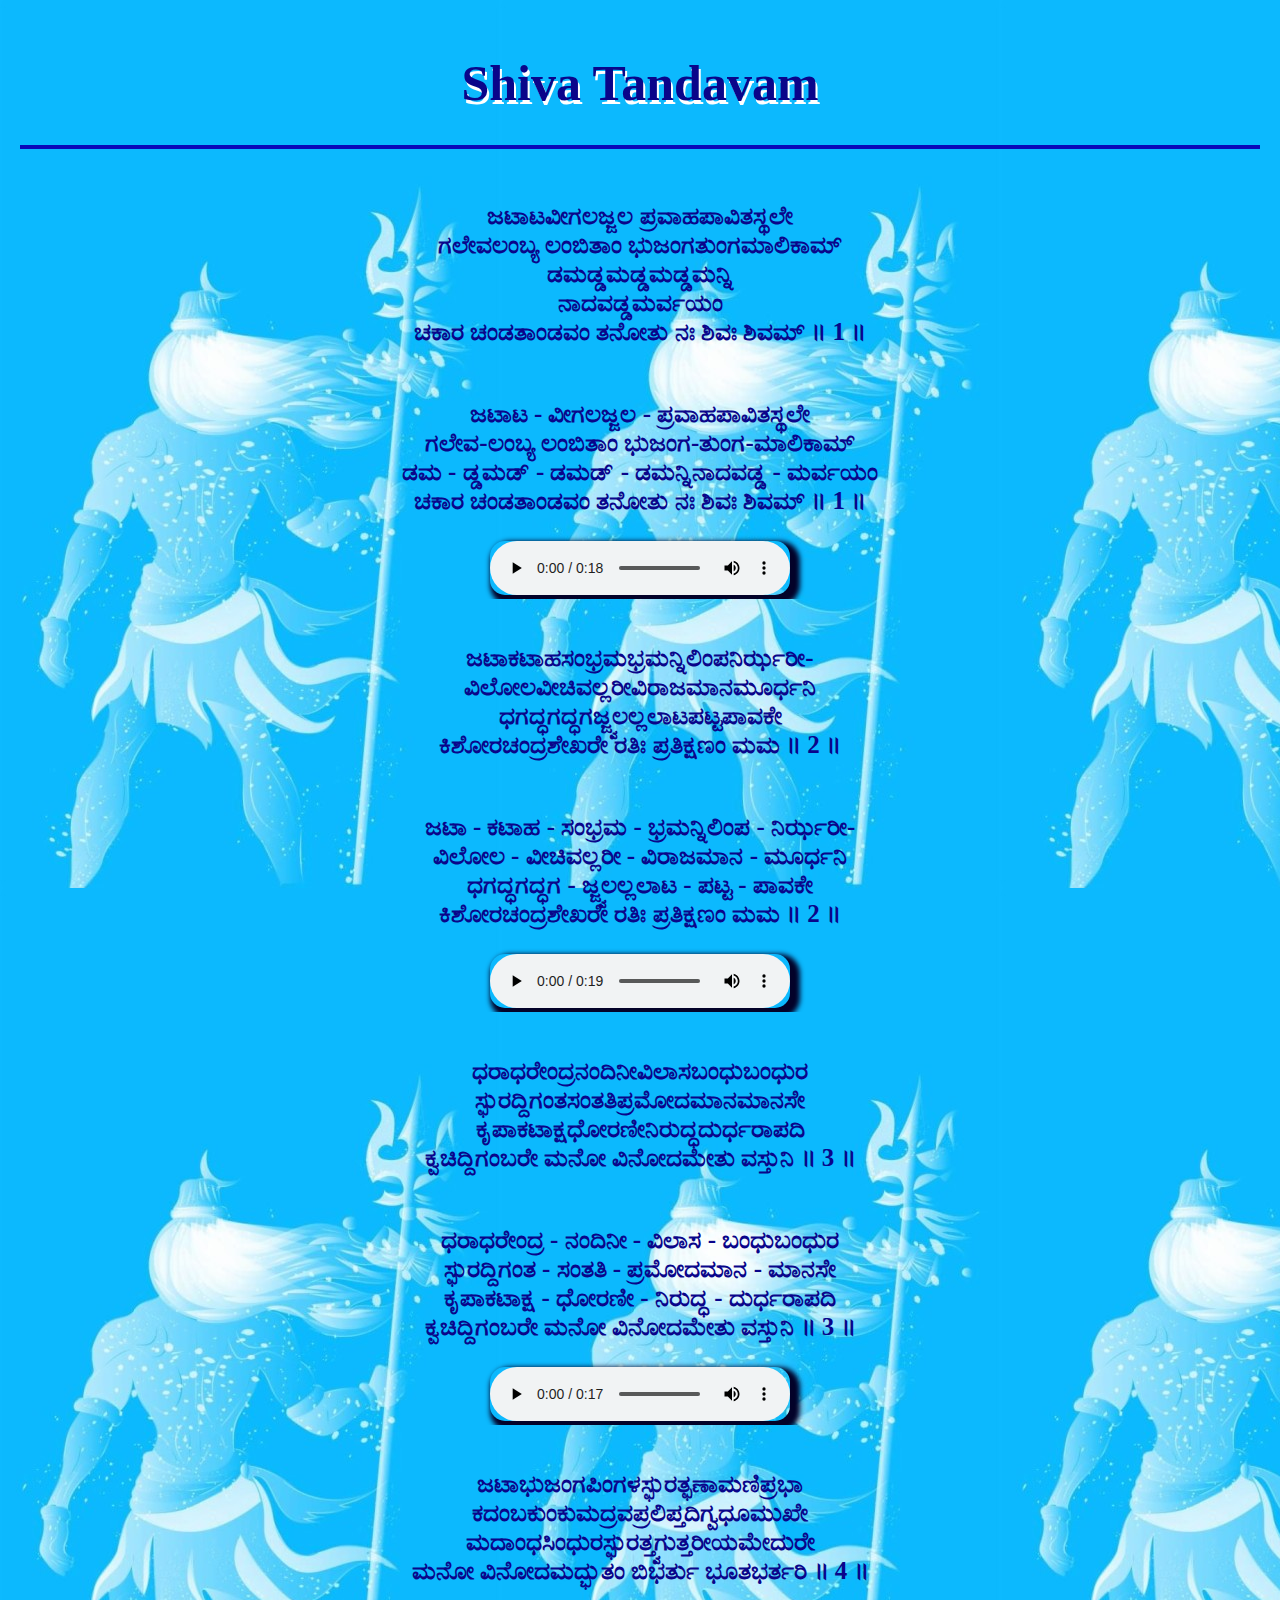
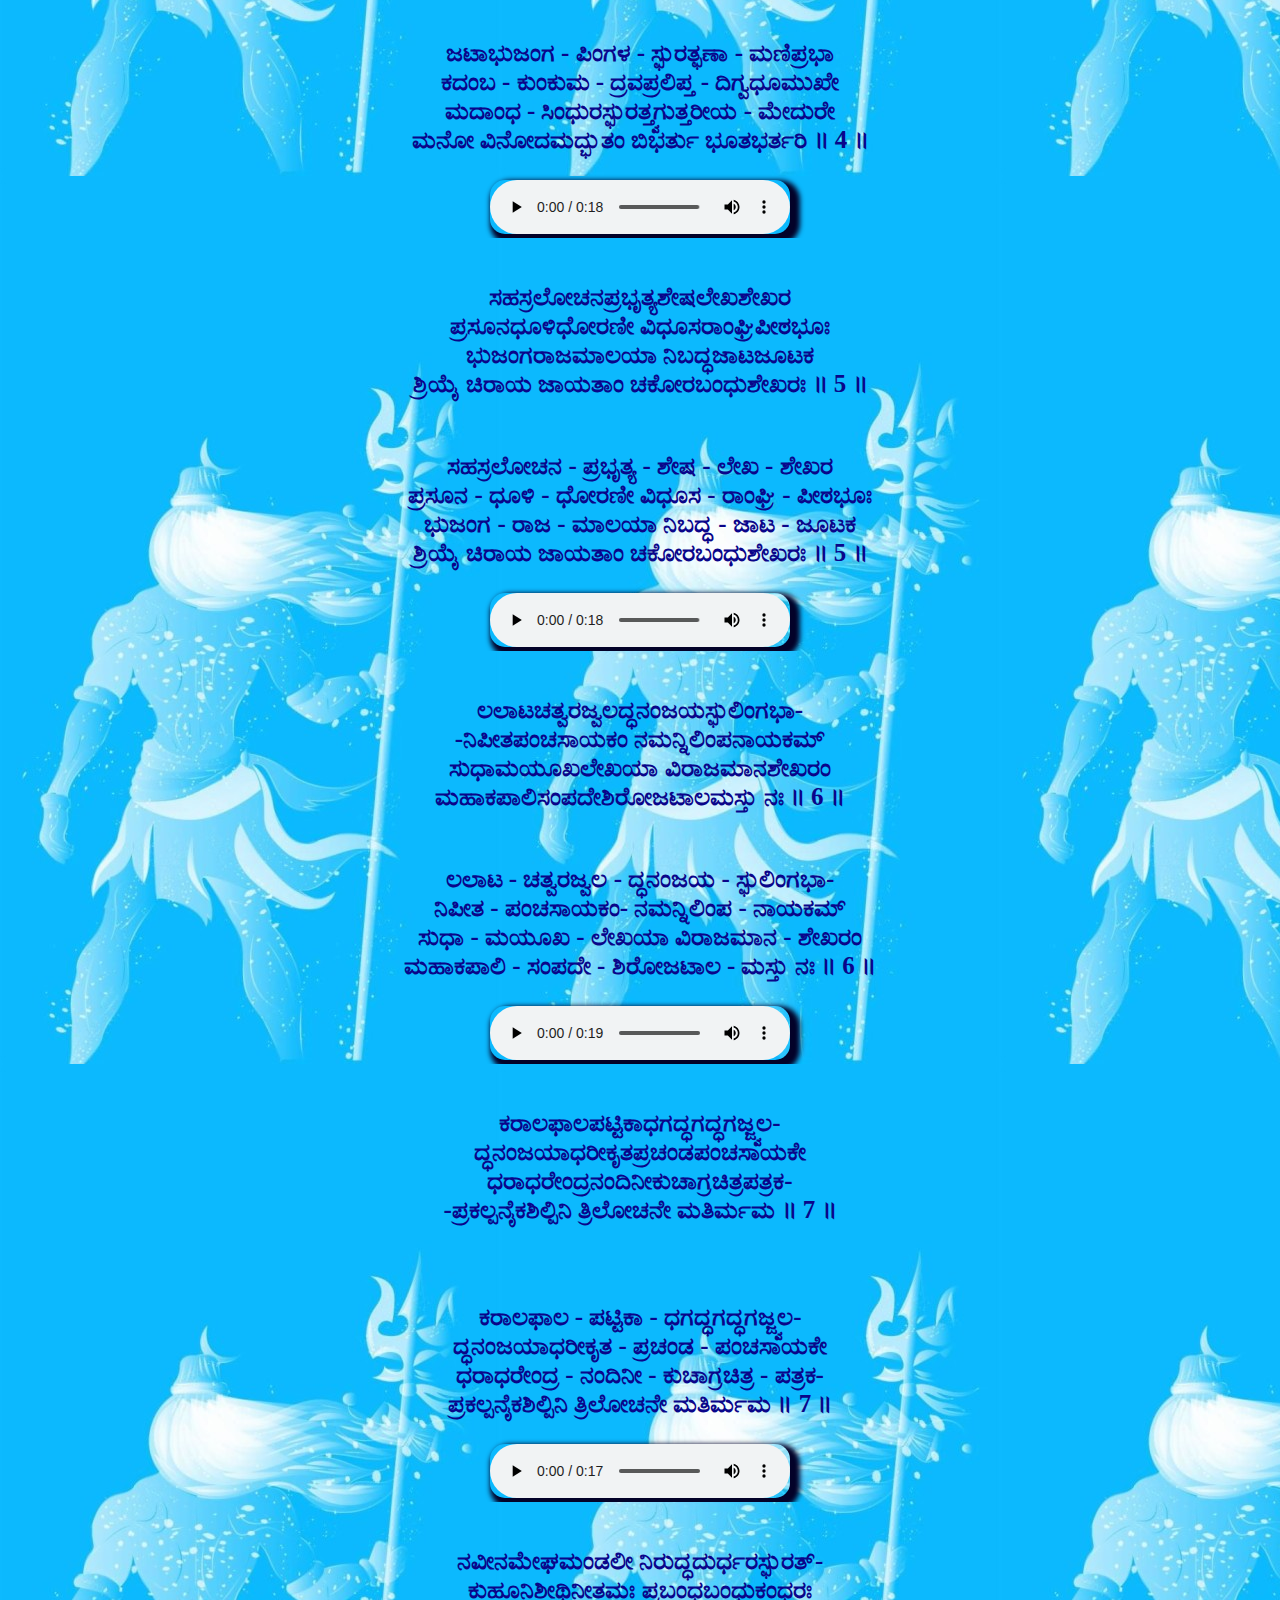
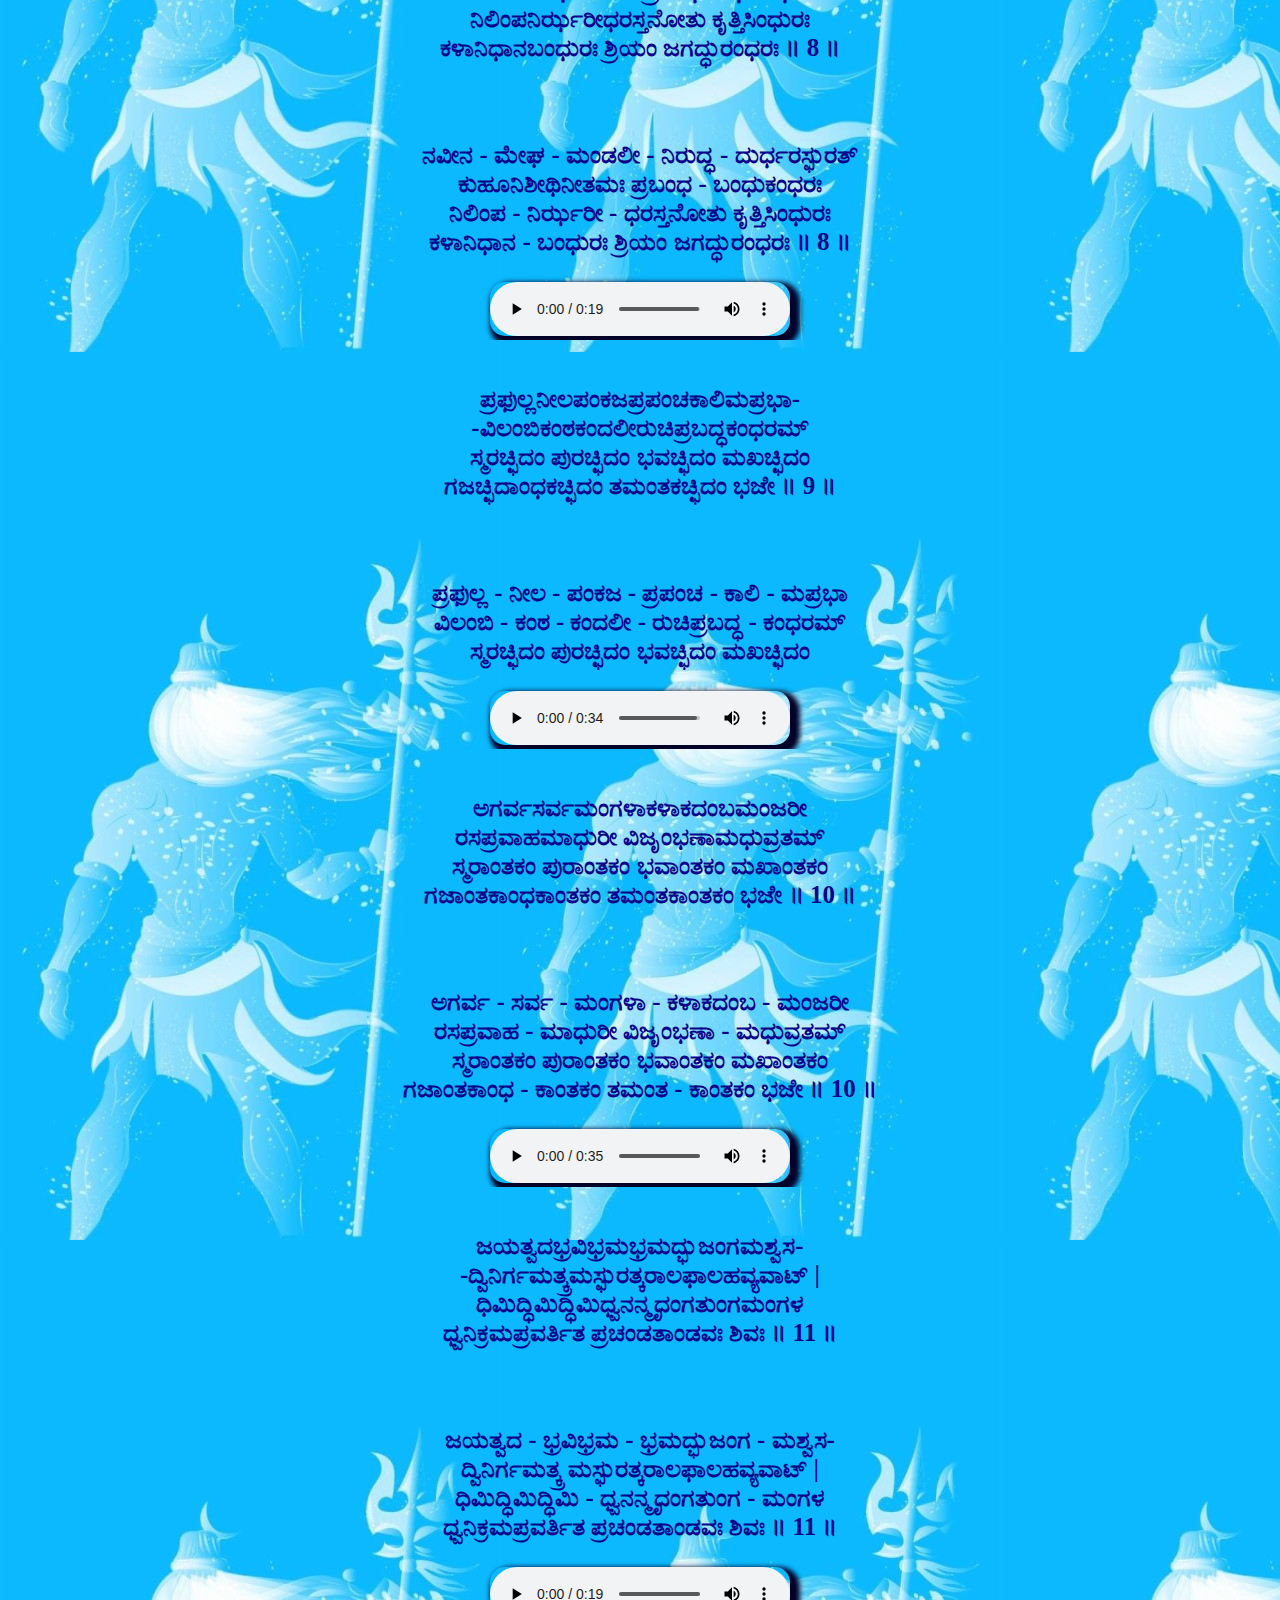
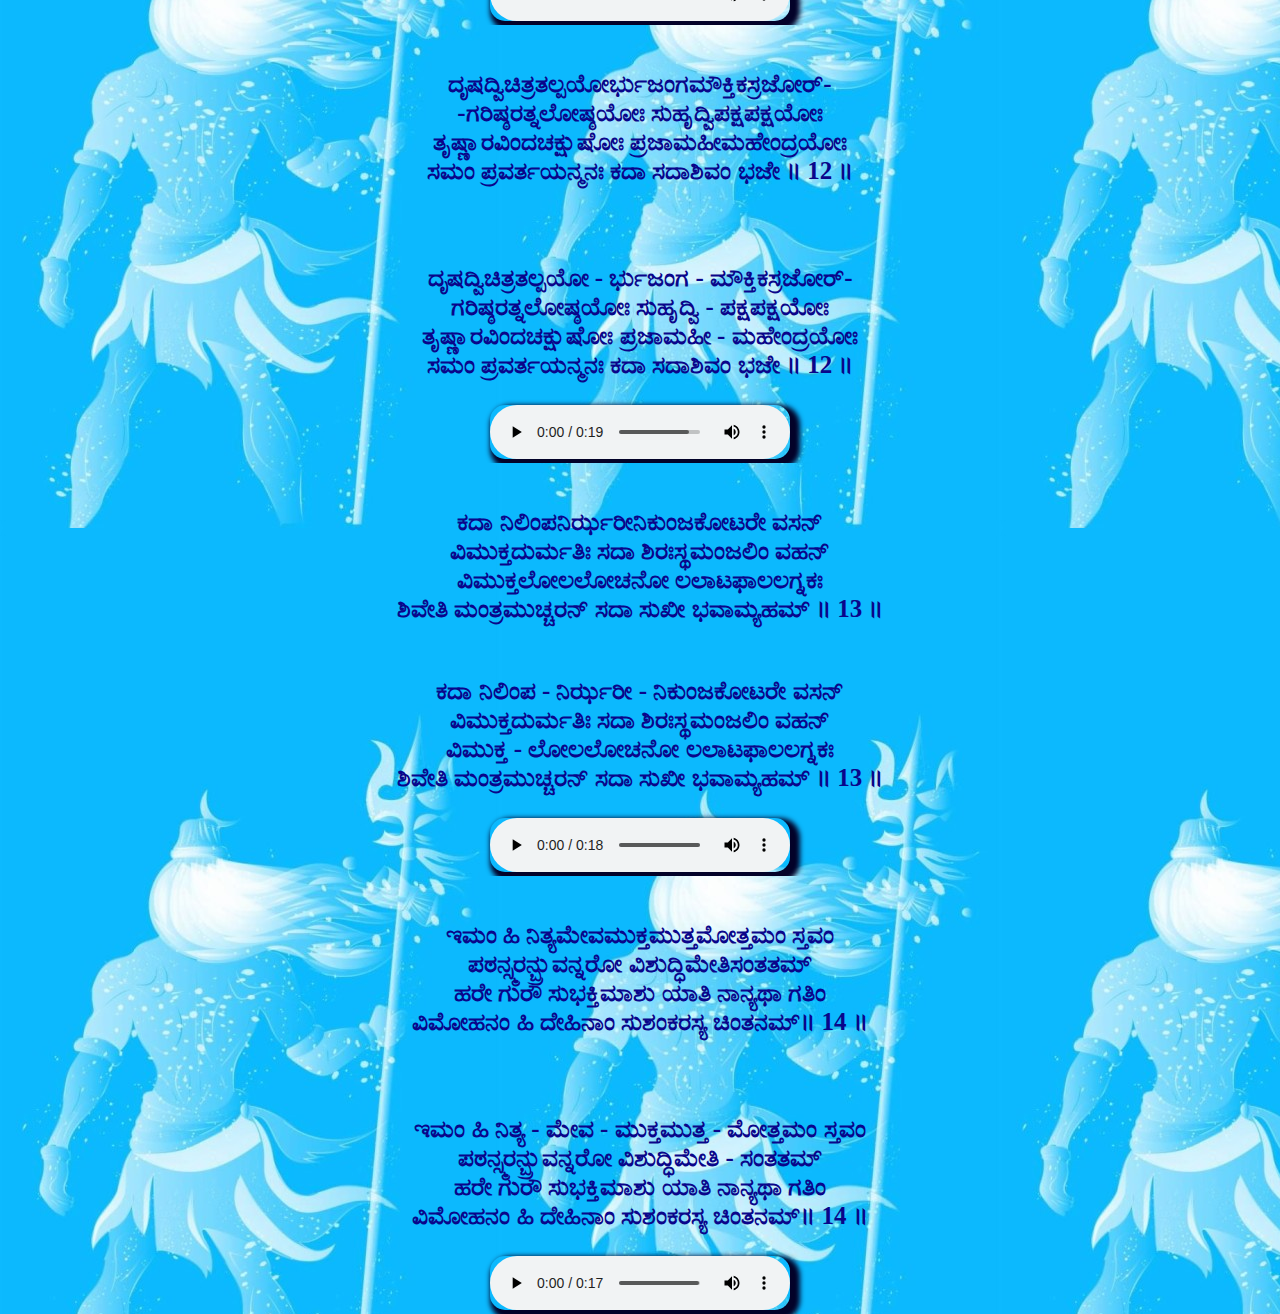
<file: index.html>
<!DOCTYPE html>
<html lang="en">
  <head>
    <meta charset="UTF-8" />
    <meta http-equiv="X-UA-Compatible" content="IE=edge" />
    <!-- <meta name="viewport" content="width=device-width, initial-scale=1.0" /> -->
    <meta
      name="viewport"
      content="width=device-width, initial-scale = 1.0, 
maximum-scale=1.0, user-scalable=no"
    />
    <title>Shiva Tandavam</title>
    <link rel="stylesheet" href=".//css/style.css" />
  </head>
  <body>
    <div class="container">
      <div class="heading">
        <h1>Shiva Tandavam</h1>
      </div>

      <hr />
    </div>

    <script src="data.js"></script>
    <script src="fetch.js"></script>
  </body>
</html>
</file>
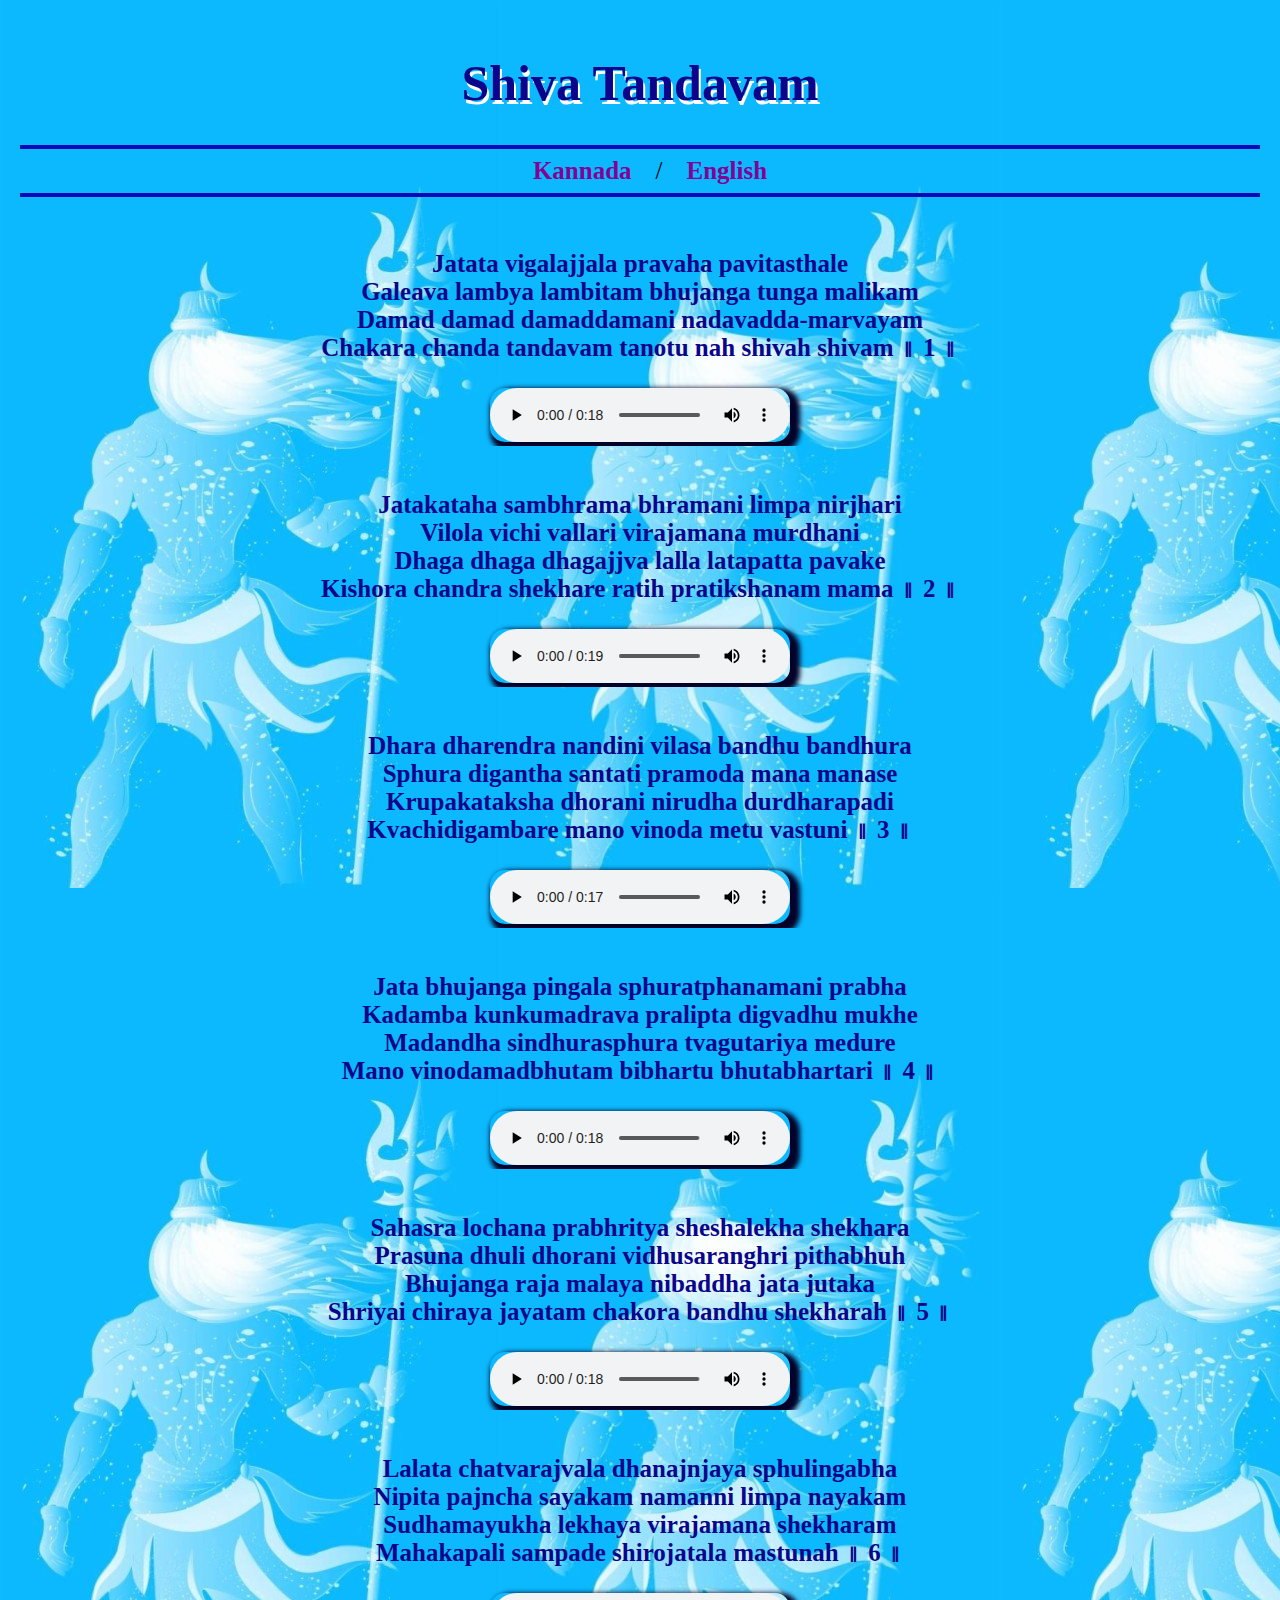
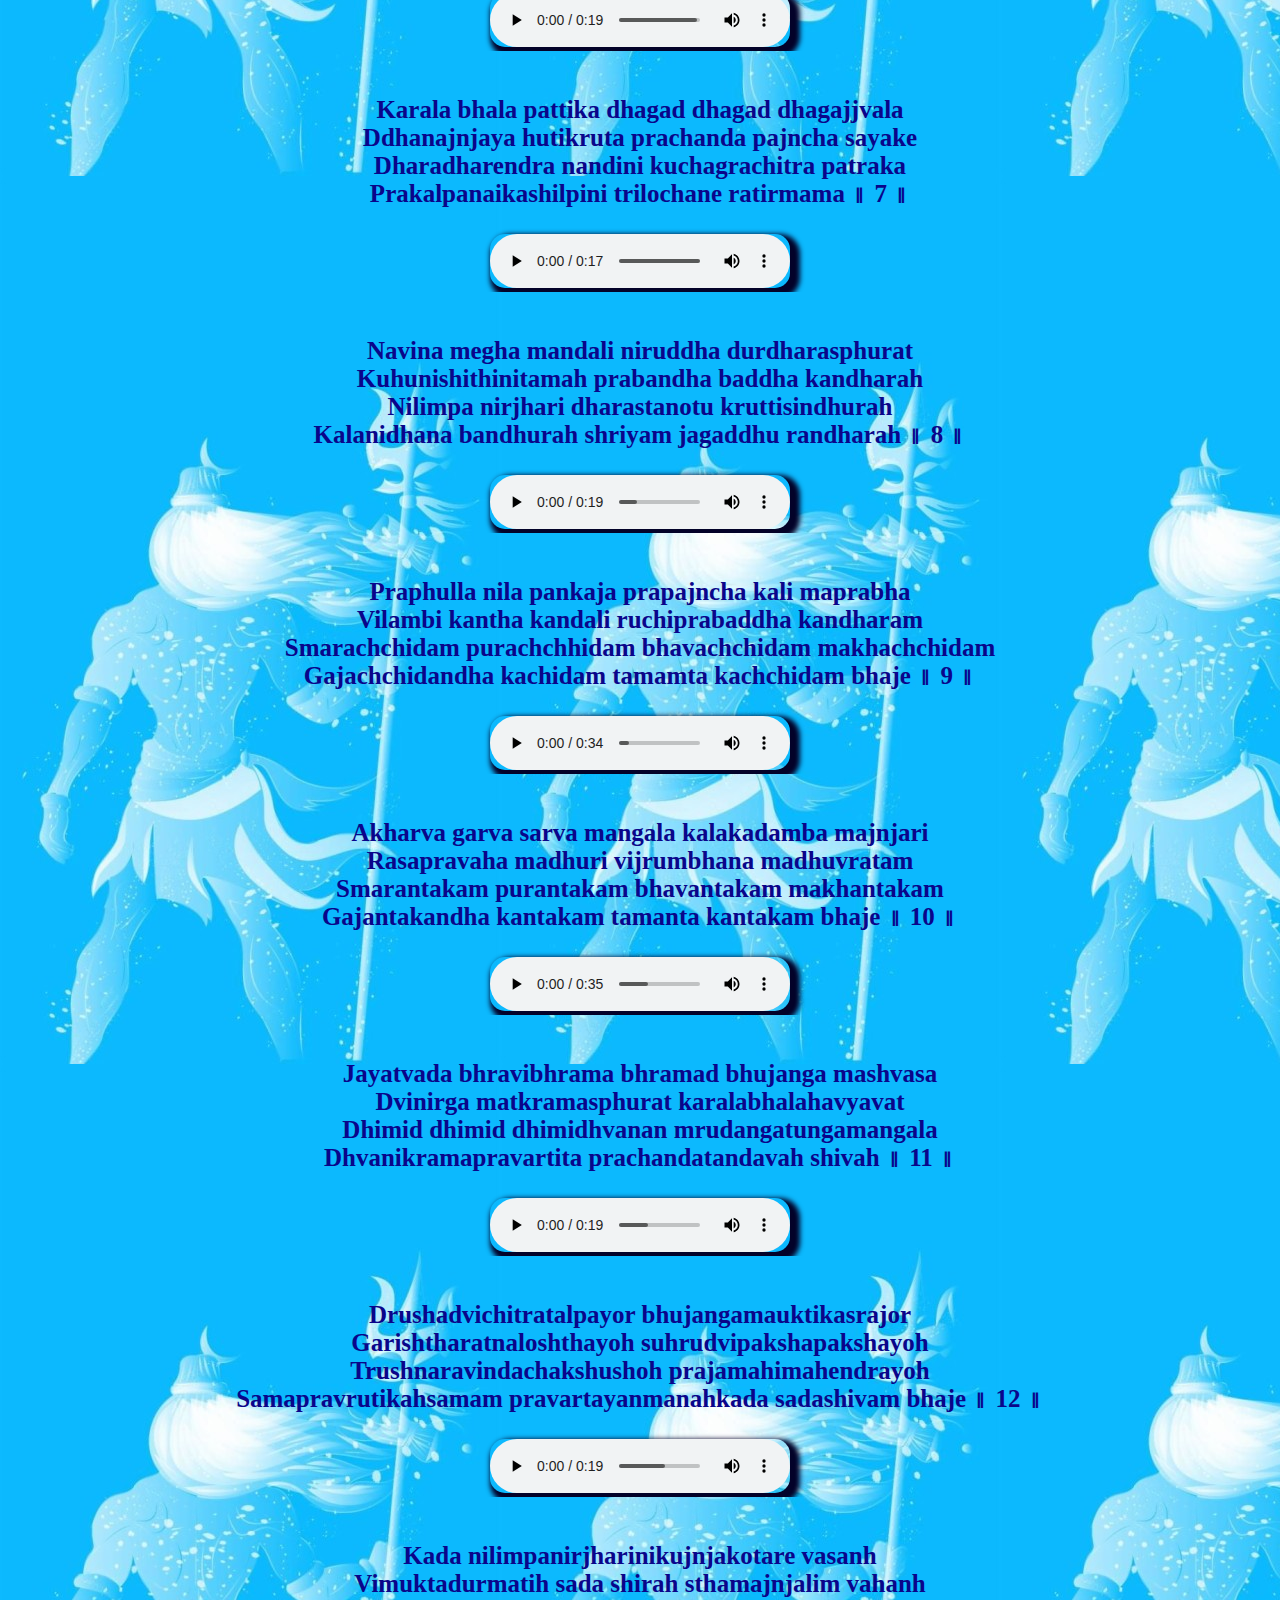
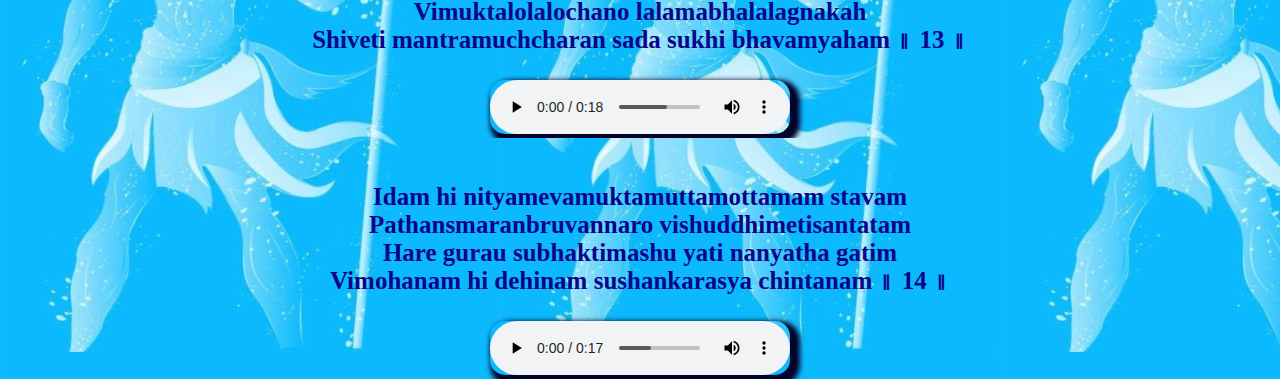
<file: English.html>
<!DOCTYPE html>
<html lang="en">
  <head>
    <meta charset="UTF-8" />
    <meta http-equiv="X-UA-Compatible" content="IE=edge" />
    <!-- <meta name="viewport" content="width=device-width, initial-scale=1.0" /> -->
    <meta
      name="viewport"
      content="width=device-width, initial-scale = 1.0, 
maximum-scale=1.0, user-scalable=no"
    />
    <title>Shiva Tandavam</title>

    <link rel="stylesheet" href=".//css/style.css" />
  </head>
  <body>
    <div class="container">
      <div class="heading">
        <h1>Shiva Tandavam</h1>
      </div>

      <hr />

      <div class="language">
        <ul>
          <li><a href="index.html">Kannada</a></li>
          <li>/</li>
          <li><a href="English.html">English</a></li>
        </ul>
      </div>

      <hr />
    </div>

    <script src="data _english.js"></script>
    <script src="fetch_English.js"></script>
  </body>
</html>
</file>
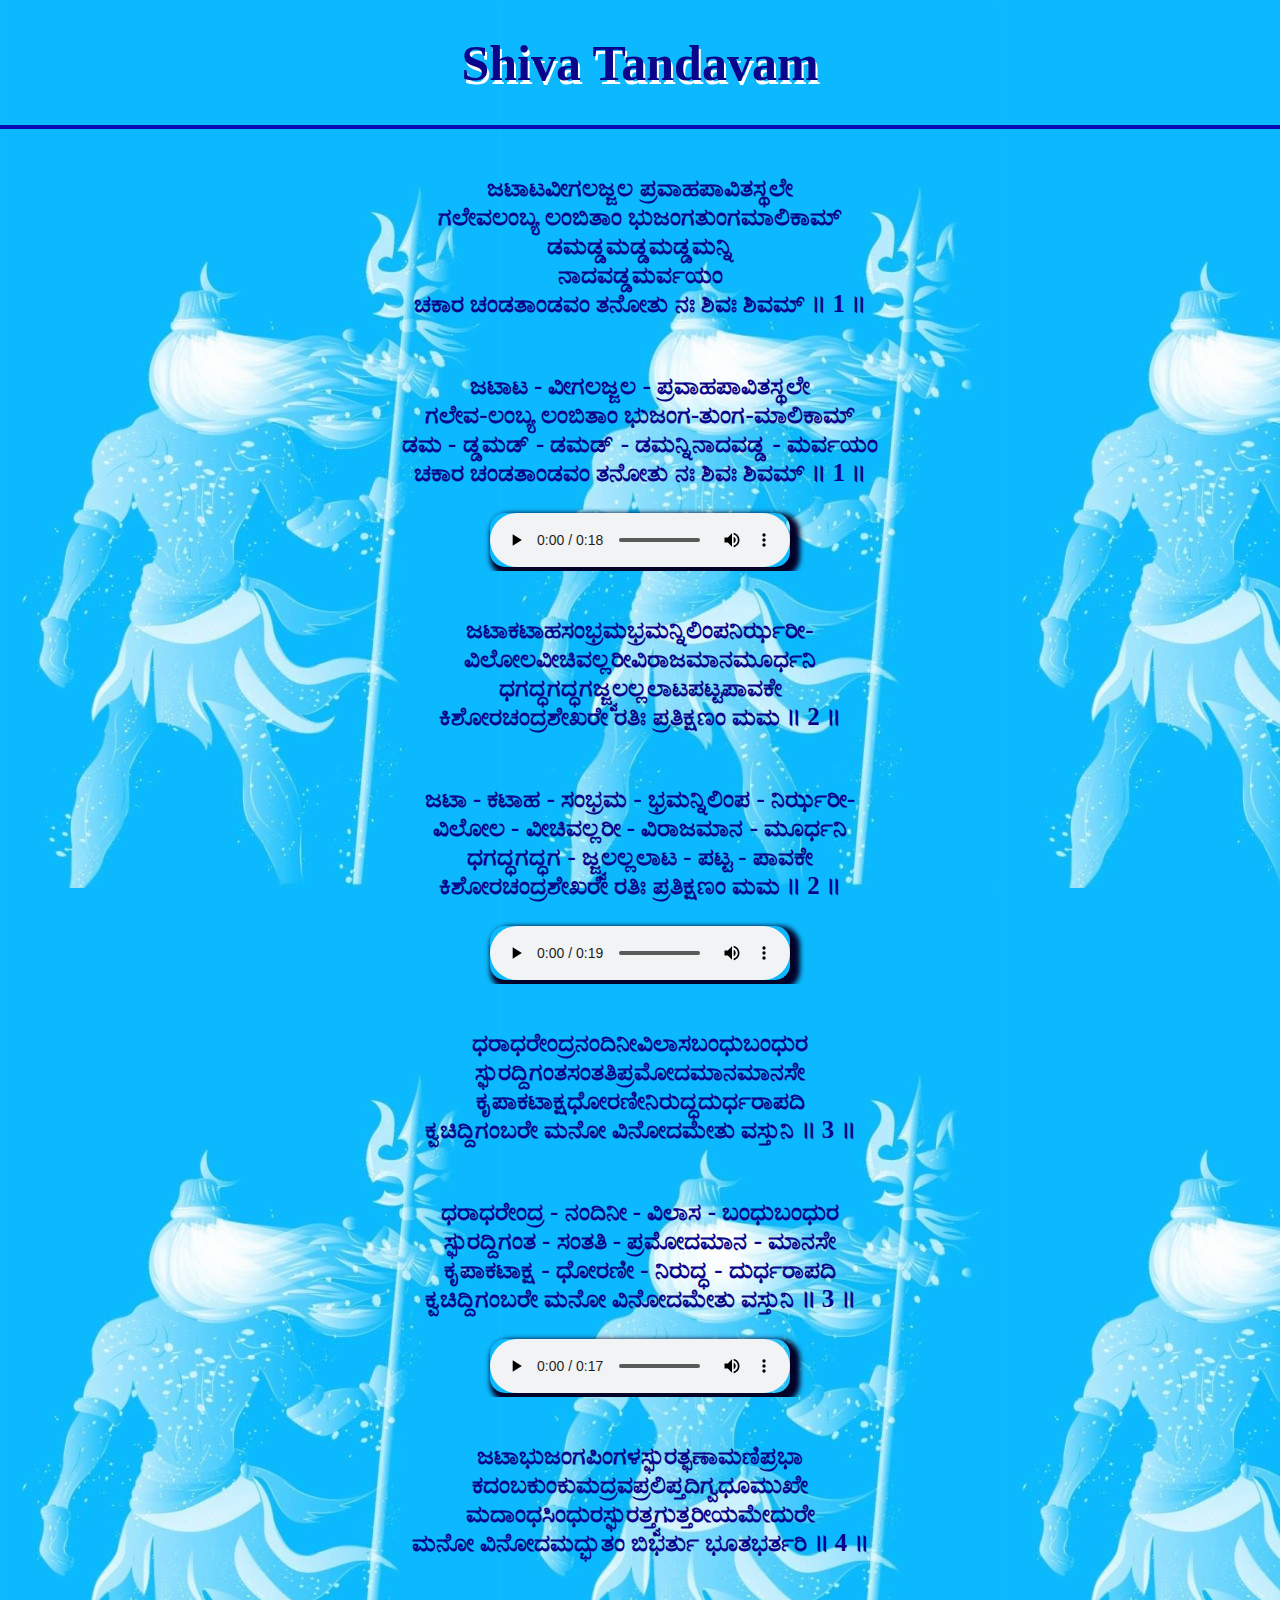
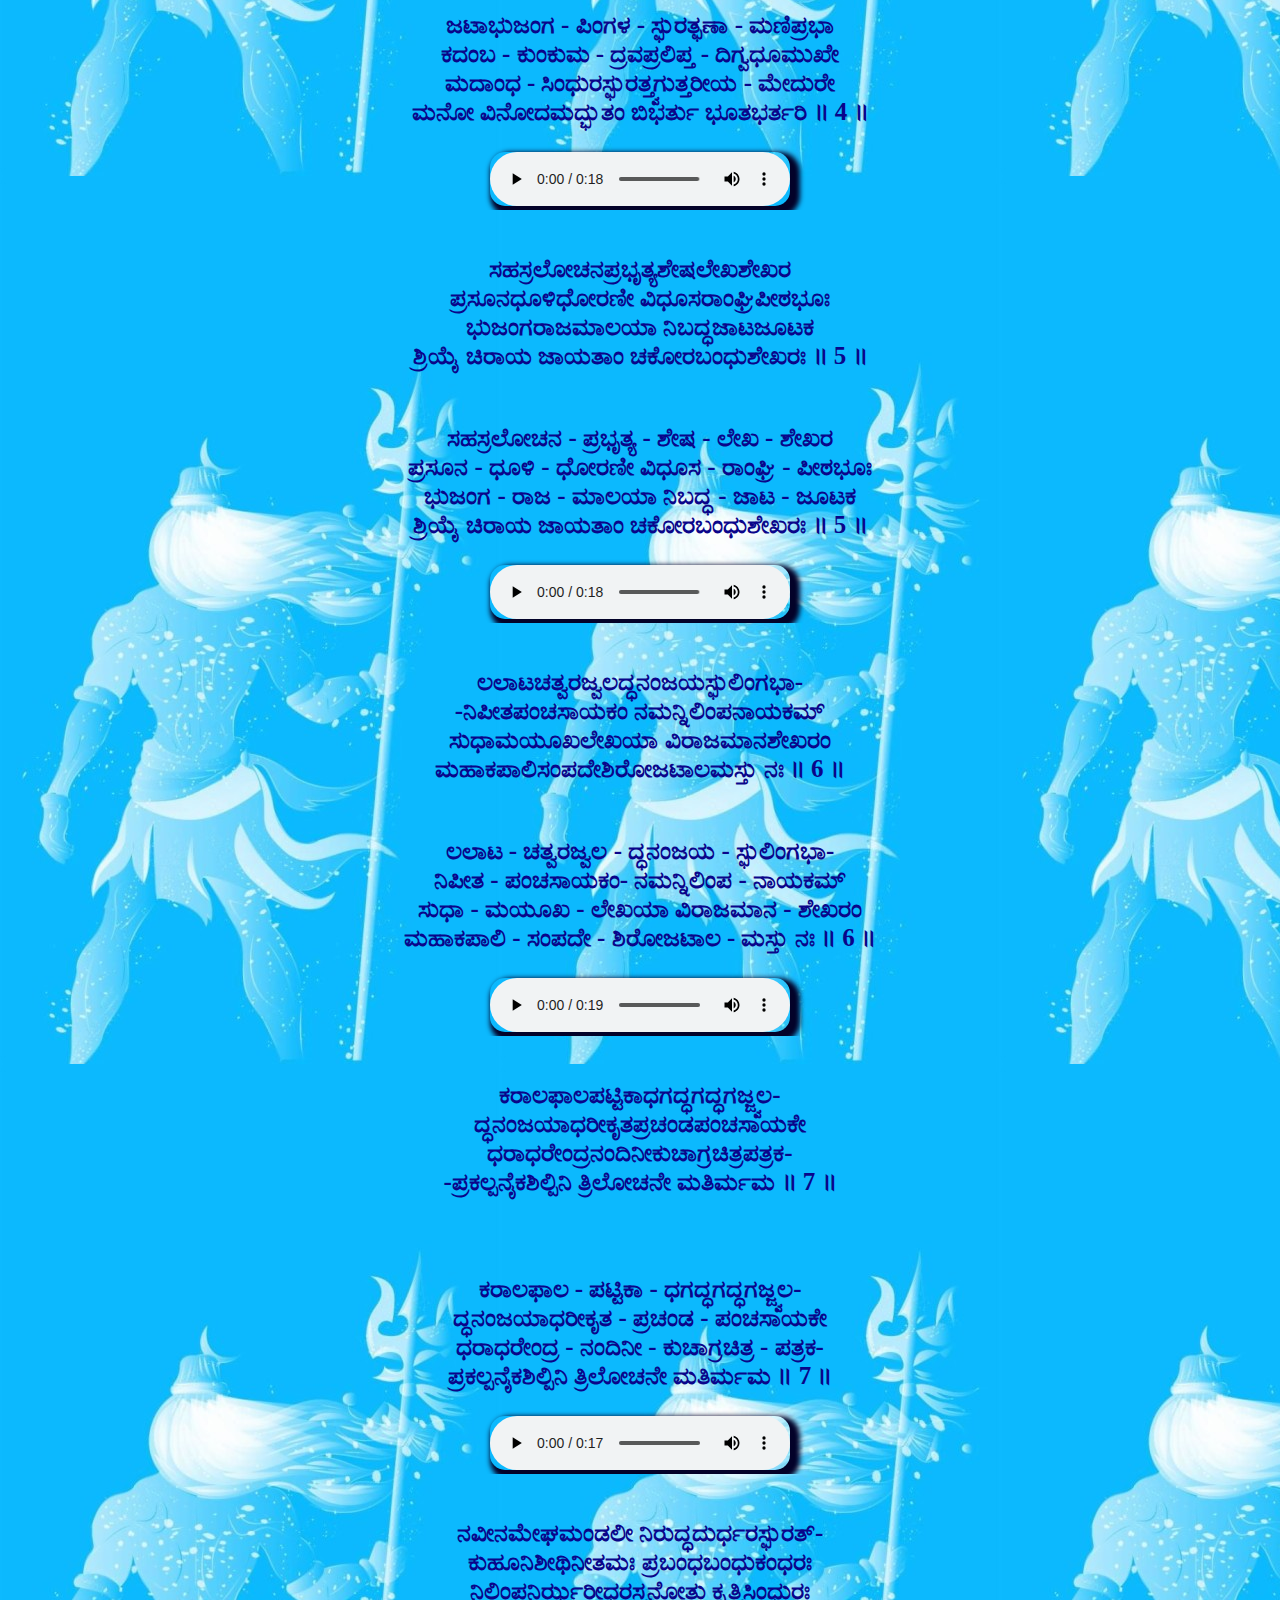
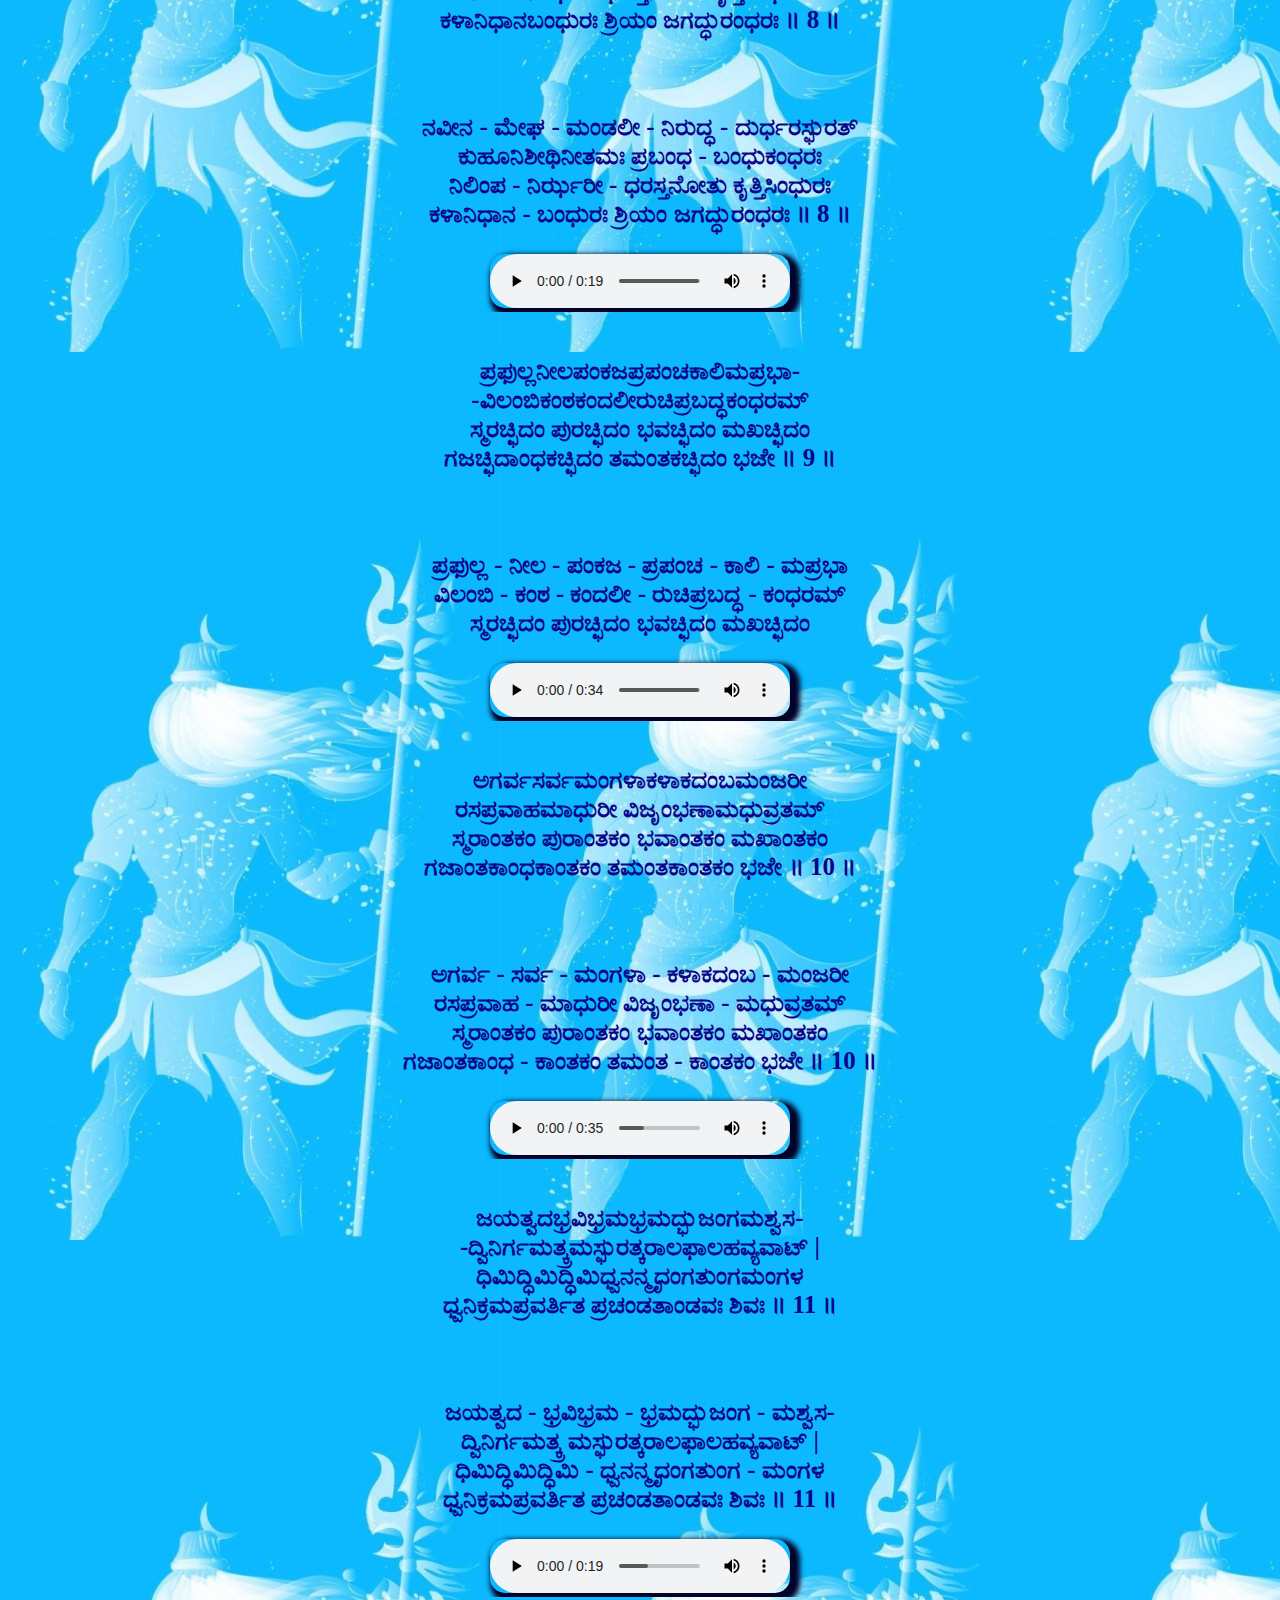
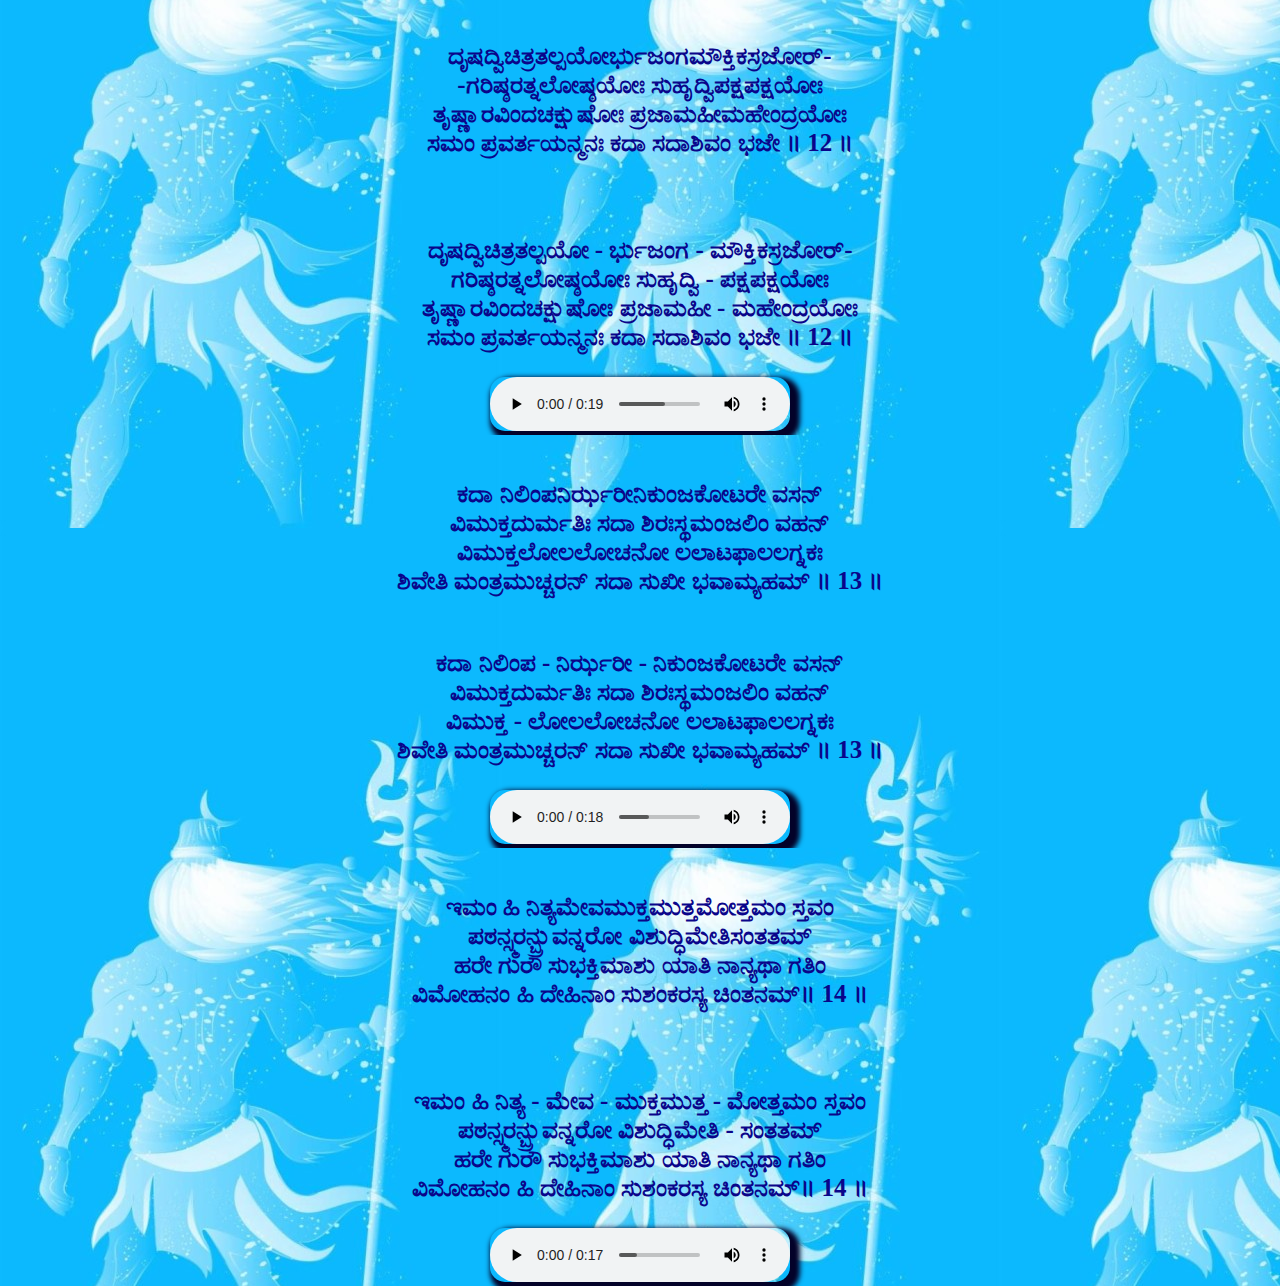
<file: index_orginal.html>
<!DOCTYPE html>
<html lang="en">
  <head>
    <meta charset="UTF-8" />
    <meta http-equiv="X-UA-Compatible" content="IE=edge" />
    <!-- <meta name="viewport" content="width=device-width, initial-scale=1.0" /> -->
    <meta
      name="viewport"
      content="width=device-width, initial-scale = 1.0, 
maximum-scale=1.0, user-scalable=no"
    />
    <title>Shiva Tandavam</title>
    <link rel="stylesheet" href=".//css/style.css" />
  </head>
  <body>
    <div class="heading">
      <h1>Shiva Tandavam</h1>
    </div>
    <hr />

    <script src="data.js"></script>
    <script src="fetch.js"></script>
  </body>
</html>
</file>
<file: css/style.css>
body {
  margin: 0;
  padding: 0;
  text-align: center;
  width: 100%;
  height: 600px;
  background-image: url("../images/bg3.jpeg");

  /* background-color: rgb(240, 237, 41); */
}
.container {
  overflow: hidden;
  margin: 20px;
  padding: auto;
}

.heading {
  color: rgb(10, 5, 138);
  text-shadow: 2px 4px rgb(255, 255, 255);
  font-size: 25px;
}

.para_text {
  color: rgb(10, 5, 138);
  font-size: 25px;
  font-weight: bold;
}

.audio {
  -webkit-transition: all 0.5s linear;
  -moz-transition: all 0.5s linear;
  -o-transition: all 0.5s linear;
  transition: all 0.5s linear;
  -moz-box-shadow: 2px 2px 8px 0px rgb(3, 2, 41);
  -webkit-box-shadow: 8px 8px 8px 8px rgb(1, 0, 68);
  box-shadow: 5px 5px 5px 5px rgb(3, 2, 41);
  -moz-border-radius: 10px 10px 10px 10px;
  -webkit-border-radius: 10px 10px 10px 10px;
  border-radius: 15px 15px 15px 15px;
}
hr {
  width: 100%;
  border: 2px solid rgb(11, 8, 184);
}
.language {
  text-align: center;
}

ul {
  list-style-type: none;
  margin: 0;
}

li {
  text-align: center;
  display: inline;
  font-size: 25px;
  padding-right: 20px;
}
a {
  text-decoration: none;
  color: rgb(132, 1, 150);
  font-weight: bold;
}
</file>
